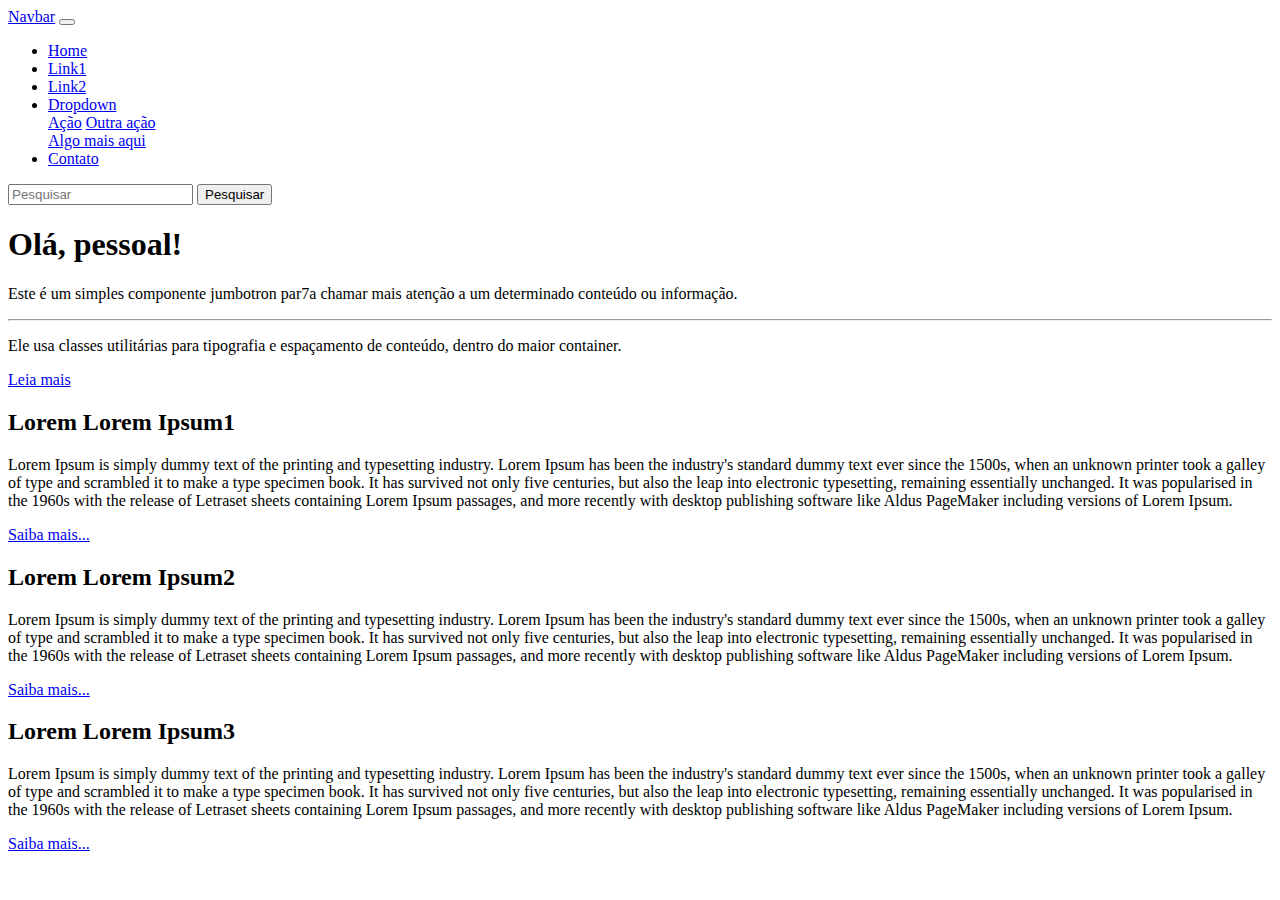
<file: php_intro/index.html>
<!DOCTYPE html>
<html lang="pt-br">
  <head>
    <meta charset="UTF-8">
    <meta http-equiv="X-UA-Compatible" content="IE=edge">
    <meta name="viewport" content="width=device-width, initial-scale=1.0">
    <link rel="stylesheet" href="https://stackpath.bootstrapcdn.com/bootstrap/4.1.3/css/bootstrap.min.css" integrity="sha384-MCw98/SFnGE8fJT3GXwEOngsV7Zt27NXFoaoApmYm81iuXoPkFOJwJ8ERdknLPMO" crossorigin="anonymous">
    <title>Minha página Bootstrap</title>
  </head>
  <body>
    <header>
        <nav class="navbar navbar-expand-md navbar-dark fixed-top bg-dark">
            <a class="navbar-brand" href="#">Navbar</a>
            <button class="navbar-toggler" type="button" data-toggle="collapse" data-target="#mainNavBar" aria-expanded="false">
              <span class="navbar-toggler-icon"></span>
            </button>
            <div class="collapse navbar-collapse" id="mainNavBar">
              <ul class="navbar-nav mr-auto">
                <li class="nav-item active">
                  <a class="nav-link" href="#">Home</a>
                </li>
                <li class="nav-item">
                  <a class="nav-link" href="#">Link1</a>
                </li>
                <li class="nav-item">
                    <a class="nav-link" href="#">Link2</a>
                  </li>
                <li class="nav-item dropdown">
                  <a class="nav-link dropdown-toggle" href="#" id="navbarDropdown" role="button" data-toggle="dropdown" aria-haspopup="true" aria-expanded="false">
                    Dropdown
                  </a>
                  <div class="dropdown-menu" aria-labelledby="navbarDropdown">
                    <a class="dropdown-item" href="#">Ação</a>
                    <a class="dropdown-item" href="#">Outra ação</a>
                    <div class="dropdown-divider"></div>
                    <a class="dropdown-item" href="#">Algo mais aqui</a>
                  </div>
                </li>
                <li class="nav-item">
                  <a class="nav-link" href="cadastro.html">Contato</a>
                  <!-- <a class="nav-link disabled" href="#">Desativado</a> -->
                </li>
              </ul>
              <form class="form-inline my-2 my-lg-0">
                <input class="form-control mr-sm-2" type="search" placeholder="Pesquisar" aria-label="Pesquisar">
                <button class="btn btn-outline-success my-2 my-sm-0" type="submit">Pesquisar</button>
              </form>
            </div>
        </nav>
    </header>
    <main>
        <div class="jumbotron jumbotron-fluid">
            <div class="container">
                <h1 class="display-4">Olá, pessoal!</h1>                    
                <p class="lead">Este é um simples componente jumbotron par7a chamar mais atenção a um determinado conteúdo ou informação.</p>
                <hr class="my-4">
                <p>Ele usa classes utilitárias para tipografia e espaçamento de conteúdo, dentro do maior container.</p>
                <a class="btn btn-primary btn-lg" href="#" role="button">Leia mais</a>
            </div>
        </div>
        <div class="container">
            <div class="row">
                <div class="col-md-4">
                    <h2>Lorem Lorem Ipsum1</h2>
                    <p>Lorem Ipsum is simply dummy text of the printing and typesetting industry. Lorem Ipsum has been the industry's standard dummy text ever since the 1500s, when an unknown printer took a galley of type and scrambled it to make a type specimen book. It has survived not only five centuries, but also the leap into electronic typesetting, remaining essentially unchanged. It was popularised in the 1960s with the release of Letraset sheets containing Lorem Ipsum passages, and more recently with desktop publishing software like Aldus PageMaker including versions of Lorem Ipsum.</p>
                    <p>
                        <a href="#" class="btn btn-secondary">Saiba mais...</a>
                    </p>
                </div>
                <div class="col-md-4">
                    <h2>Lorem Lorem Ipsum2</h2>
                    <p>Lorem Ipsum is simply dummy text of the printing and typesetting industry. Lorem Ipsum has been the industry's standard dummy text ever since the 1500s, when an unknown printer took a galley of type and scrambled it to make a type specimen book. It has survived not only five centuries, but also the leap into electronic typesetting, remaining essentially unchanged. It was popularised in the 1960s with the release of Letraset sheets containing Lorem Ipsum passages, and more recently with desktop publishing software like Aldus PageMaker including versions of Lorem Ipsum.</p>
                    <p>
                        <a href="#" class="btn btn-secondary">Saiba mais...</a>
                    </p>
                </div>
                <div class="col-md-4">
                    <h2>Lorem Lorem Ipsum3</h2>
                    <p>Lorem Ipsum is simply dummy text of the printing and typesetting industry. Lorem Ipsum has been the industry's standard dummy text ever since the 1500s, when an unknown printer took a galley of type and scrambled it to make a type specimen book. It has survived not only five centuries, but also the leap into electronic typesetting, remaining essentially unchanged. It was popularised in the 1960s with the release of Letraset sheets containing Lorem Ipsum passages, and more recently with desktop publishing software like Aldus PageMaker including versions of Lorem Ipsum.</p>
                    <p>
                        <a href="#" class="btn btn-secondary">Saiba mais...</a>
                    </p>
                </div>
            </div>
        </div>
    </main>

    <script src="https://code.jquery.com/jquery-3.3.1.slim.min.js" integrity="sha384-q8i/X+965DzO0rT7abK41JStQIAqVgRVzpbzo5smXKp4YfRvH+8abtTE1Pi6jizo" crossorigin="anonymous"></script>
    <script src="https://cdnjs.cloudflare.com/ajax/libs/popper.js/1.14.3/umd/popper.min.js" integrity="sha384-ZMP7rVo3mIykV+2+9J3UJ46jBk0WLaUAdn689aCwoqbBJiSnjAK/l8WvCWPIPm49" crossorigin="anonymous"></script>
    <script src="https://stackpath.bootstrapcdn.com/bootstrap/4.1.3/js/bootstrap.min.js" integrity="sha384-ChfqqxuZUCnJSK3+MXmPNIyE6ZbWh2IMqE241rYiqJxyMiZ6OW/JmZQ5stwEULTy" crossorigin="anonymous"></script>
  </body>
</html>
</file>
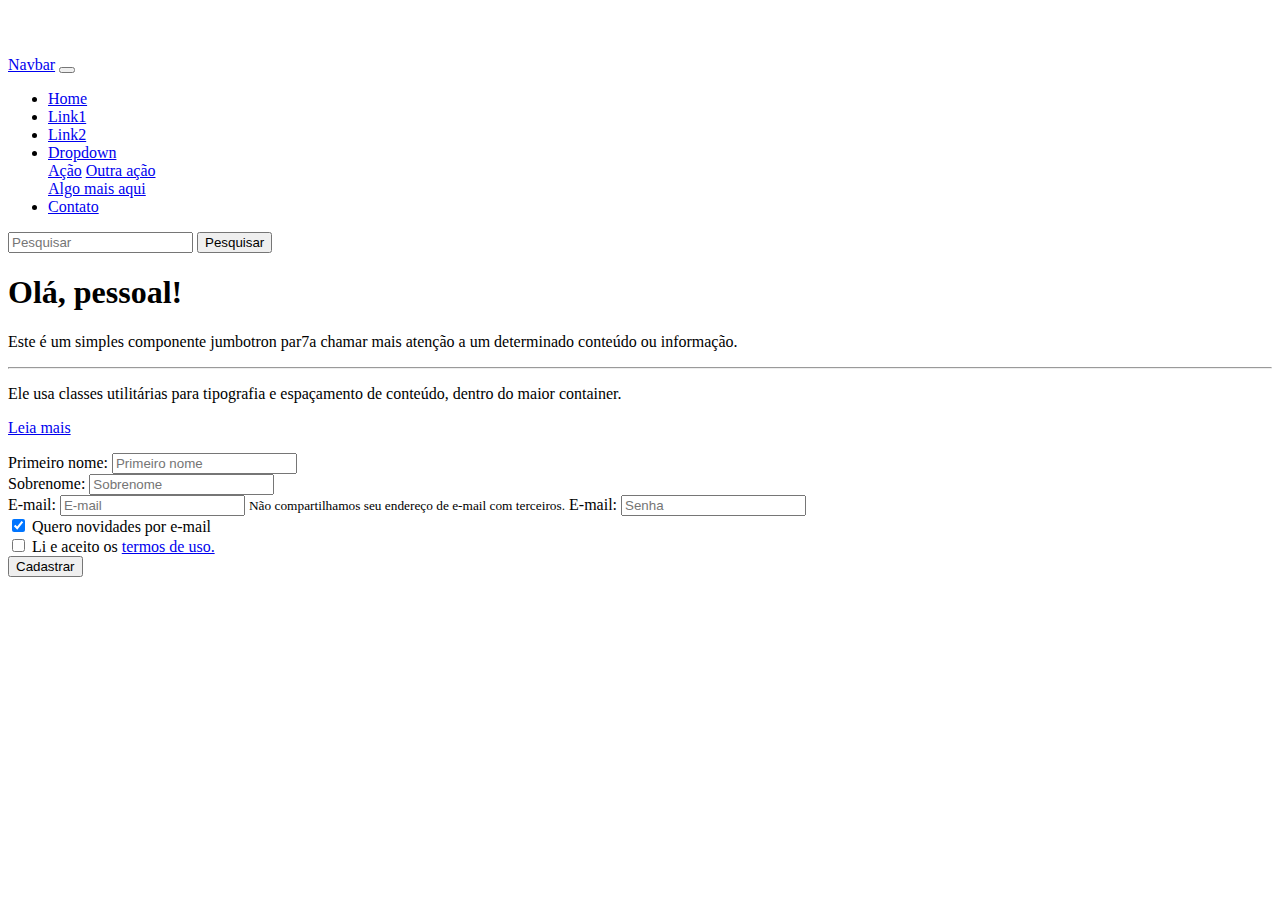
<file: php_intro/cadastro.html>
<!DOCTYPE html>
<html lang="pt-br">
<head>
    <meta charset="UTF-8">
    <meta http-equiv="X-UA-Compatible" content="IE=edge">
    <meta name="viewport" content="width=device-width, initial-scale=1.0">
    <link rel="stylesheet" href="https://stackpath.bootstrapcdn.com/bootstrap/4.1.3/css/bootstrap.min.css" integrity="sha384-MCw98/SFnGE8fJT3GXwEOngsV7Zt27NXFoaoApmYm81iuXoPkFOJwJ8ERdknLPMO" crossorigin="anonymous">
    <link rel="stylesheet" href="css/estilo.css">
    <title>Cadastro</title>
</head>
<body>
    <header>
        <nav class="navbar navbar-expand-md navbar-dark fixed-top bg-dark">
            <a class="navbar-brand" href="#">Navbar</a>
            <button class="navbar-toggler" type="button" data-toggle="collapse" data-target="#mainNavBar" aria-expanded="false">
              <span class="navbar-toggler-icon"></span>
            </button>
            <div class="collapse navbar-collapse" id="mainNavBar">
              <ul class="navbar-nav mr-auto">
                <li class="nav-item active">
                  <a class="nav-link" href="#">Home</a>
                </li>
                <li class="nav-item">
                  <a class="nav-link" href="#">Link1</a>
                </li>
                <li class="nav-item">
                    <a class="nav-link" href="#">Link2</a>
                  </li>
                <li class="nav-item dropdown">
                  <a class="nav-link dropdown-toggle" href="#" id="navbarDropdown" role="button" data-toggle="dropdown" aria-haspopup="true" aria-expanded="false">
                    Dropdown
                  </a>
                  <div class="dropdown-menu" aria-labelledby="navbarDropdown">
                    <a class="dropdown-item" href="#">Ação</a>
                    <a class="dropdown-item" href="#">Outra ação</a>
                    <div class="dropdown-divider"></div>
                    <a class="dropdown-item" href="#">Algo mais aqui</a>
                  </div>
                </li>
                <li class="nav-item">
                  <a class="nav-link" href="cadastro.html">Contato</a>
                  <!-- <a class="nav-link disabled" href="#">Desativado</a> -->
                </li>
              </ul>
              <form class="form-inline my-2 my-lg-0">
                <input class="form-control mr-sm-2" type="search" placeholder="Pesquisar" aria-label="Pesquisar">
                <button class="btn btn-outline-success my-2 my-sm-0" type="submit">Pesquisar</button>
              </form>
            </div>
        </nav>
    </header>
    <main>
        <div class="jumbotron jumbotron-fluid">
            <div class="container">
                <h1 class="display-4">Olá, pessoal!</h1>                    
                <p class="lead">Este é um simples componente jumbotron par7a chamar mais atenção a um determinado conteúdo ou informação.</p>
                <hr class="my-4">
                <p>Ele usa classes utilitárias para tipografia e espaçamento de conteúdo, dentro do maior container.</p>
                <a class="btn btn-primary btn-lg" href="#" role="button">Leia mais</a>
            </div>
        </div>
        <div class="container">
            <div class="row">
                <div class="col-md-8 formulario">
                    <form method="post" action="cad_usuarios.php">
                        <div class="form-group">
                            <div class="form-row">
                                <div class="col">
                                    <label for="nome">Primeiro nome:</label>
                                    <input type="text" name="nome" class="form-control" id="nome" placeholder="Primeiro nome">
                                </div>
                                <div class="col">
                                    <label for="sobrenome">Sobrenome:</label>
                                    <input type="text" name="sobrenome" class="form-control" id="sobrenome" placeholder="Sobrenome">
                                </div>
                            </div>
                        </div>
                        <div class="form-group">
                            <label for="email">E-mail:</label>
                            <input type="email" name="email" required class="form-control" id="email" placeholder="E-mail">
                            <small class="form-text text-muted">Não compartilhamos seu endereço de e-mail com terceiros.</small>

                            <label for="senha">E-mail:</label>
                            <input type="password" name="senha" required class="form-control" id="senha" placeholder="Senha">
                        </div>
                        <div class="form-group form-check">
                            <input type="checkbox" name="newsletter" checked class="form-check-input">
                            <label class="form-check-label">Quero novidades por e-mail</label>
                        </div>
                        <div class="form-group form-check">
                            <input type="checkbox" required class="form-check-input">
                            <label class="form-check-label">Li e aceito os <a href="#">termos de uso.</a></label>
                        </div>
                        <button type="submit" class="btn btn-primary btn-block">Cadastrar</button>
                    </form>
                </div>
            </div>
        </div>
    </main>
    <script src="https://code.jquery.com/jquery-3.3.1.slim.min.js" integrity="sha384-q8i/X+965DzO0rT7abK41JStQIAqVgRVzpbzo5smXKp4YfRvH+8abtTE1Pi6jizo" crossorigin="anonymous"></script>
    <script src="https://cdnjs.cloudflare.com/ajax/libs/popper.js/1.14.3/umd/popper.min.js" integrity="sha384-ZMP7rVo3mIykV+2+9J3UJ46jBk0WLaUAdn689aCwoqbBJiSnjAK/l8WvCWPIPm49" crossorigin="anonymous"></script>
    <script src="https://stackpath.bootstrapcdn.com/bootstrap/4.1.3/js/bootstrap.min.js" integrity="sha384-ChfqqxuZUCnJSK3+MXmPNIyE6ZbWh2IMqE241rYiqJxyMiZ6OW/JmZQ5stwEULTy" crossorigin="anonymous"></script>
</body>
</html>
</file>
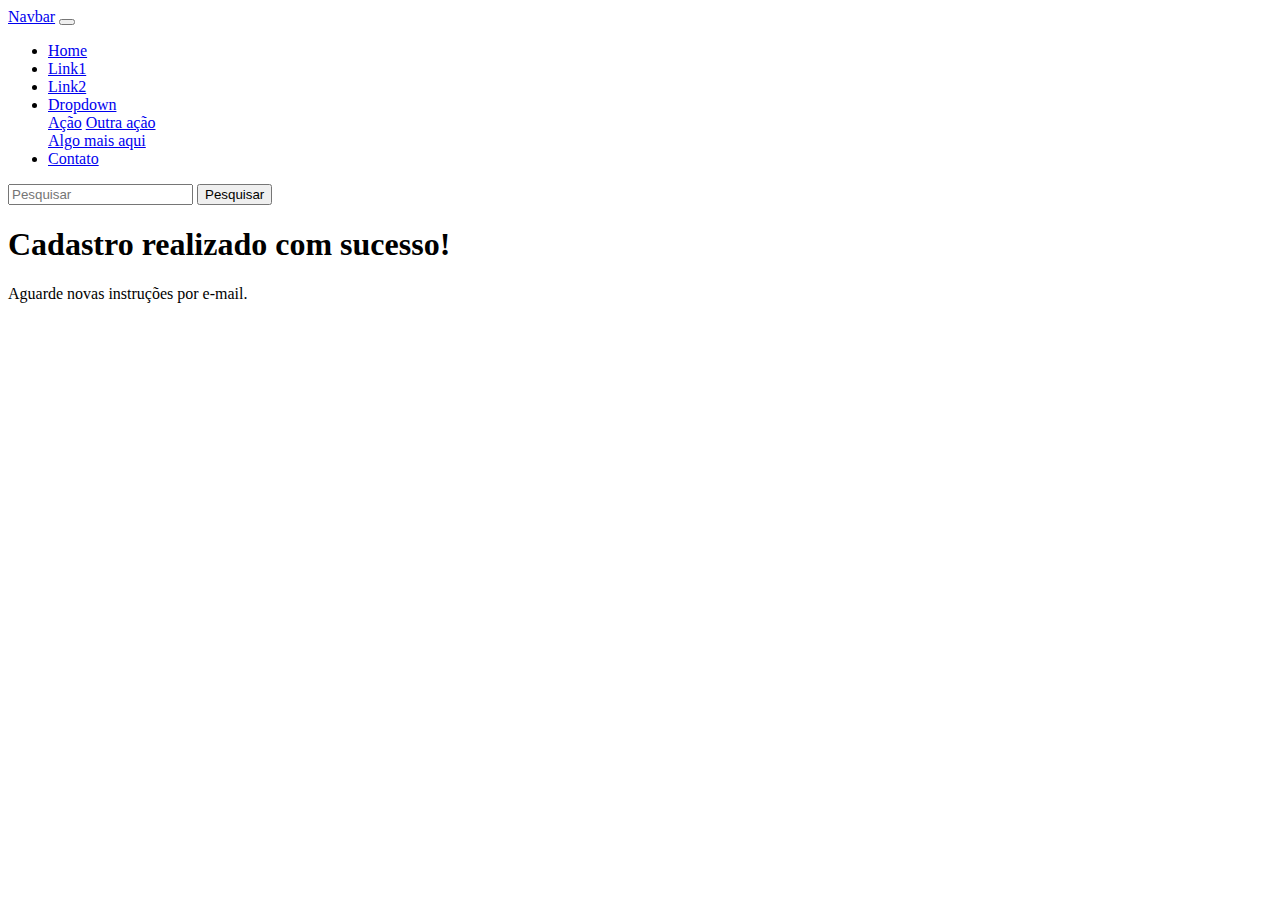
<file: php_intro/sucesso.html>
<!DOCTYPE html>
<html lang="pt-br">
  <head>
    <meta charset="UTF-8">
    <meta http-equiv="X-UA-Compatible" content="IE=edge">
    <meta name="viewport" content="width=device-width, initial-scale=1.0">
    <link rel="stylesheet" href="https://stackpath.bootstrapcdn.com/bootstrap/4.1.3/css/bootstrap.min.css" integrity="sha384-MCw98/SFnGE8fJT3GXwEOngsV7Zt27NXFoaoApmYm81iuXoPkFOJwJ8ERdknLPMO" crossorigin="anonymous">
    <title>Minha página Bootstrap</title>
  </head>
  <body>
    <header>
        <nav class="navbar navbar-expand-md navbar-dark fixed-top bg-dark">
            <a class="navbar-brand" href="#">Navbar</a>
            <button class="navbar-toggler" type="button" data-toggle="collapse" data-target="#mainNavBar" aria-expanded="false">
              <span class="navbar-toggler-icon"></span>
            </button>
            <div class="collapse navbar-collapse" id="mainNavBar">
              <ul class="navbar-nav mr-auto">
                <li class="nav-item active">
                  <a class="nav-link" href="#">Home</a>
                </li>
                <li class="nav-item">
                  <a class="nav-link" href="#">Link1</a>
                </li>
                <li class="nav-item">
                    <a class="nav-link" href="#">Link2</a>
                  </li>
                <li class="nav-item dropdown">
                  <a class="nav-link dropdown-toggle" href="#" id="navbarDropdown" role="button" data-toggle="dropdown" aria-haspopup="true" aria-expanded="false">
                    Dropdown
                  </a>
                  <div class="dropdown-menu" aria-labelledby="navbarDropdown">
                    <a class="dropdown-item" href="#">Ação</a>
                    <a class="dropdown-item" href="#">Outra ação</a>
                    <div class="dropdown-divider"></div>
                    <a class="dropdown-item" href="#">Algo mais aqui</a>
                  </div>
                </li>
                <li class="nav-item">
                  <a class="nav-link" href="cadastro.html">Contato</a>
                  <!-- <a class="nav-link disabled" href="#">Desativado</a> -->
                </li>
              </ul>
              <form class="form-inline my-2 my-lg-0">
                <input class="form-control mr-sm-2" type="search" placeholder="Pesquisar" aria-label="Pesquisar">
                <button class="btn btn-outline-success my-2 my-sm-0" type="submit">Pesquisar</button>
              </form>
            </div>
        </nav>
    </header>
    <main role="main">
        <div class="jumbotron jumbotron-fluid">
            <div class="container">
                <h1 class="display-5">Cadastro realizado com sucesso!</h1>                    
                <p class="lead">
                    Aguarde novas instruções por e-mail.
                </p>
            </div>
        </div>


    <script src="https://code.jquery.com/jquery-3.3.1.slim.min.js" integrity="sha384-q8i/X+965DzO0rT7abK41JStQIAqVgRVzpbzo5smXKp4YfRvH+8abtTE1Pi6jizo" crossorigin="anonymous"></script>
    <script src="https://cdnjs.cloudflare.com/ajax/libs/popper.js/1.14.3/umd/popper.min.js" integrity="sha384-ZMP7rVo3mIykV+2+9J3UJ46jBk0WLaUAdn689aCwoqbBJiSnjAK/l8WvCWPIPm49" crossorigin="anonymous"></script>
    <script src="https://stackpath.bootstrapcdn.com/bootstrap/4.1.3/js/bootstrap.min.js" integrity="sha384-ChfqqxuZUCnJSK3+MXmPNIyE6ZbWh2IMqE241rYiqJxyMiZ6OW/JmZQ5stwEULTy" crossorigin="anonymous"></script>
  </body>
</html>
</file>
<file: php_intro/css/estilo.css>
body {
    padding-top: 3rem;
}

.formulario {
    margin: 1rem auto !important;
}
</file>
